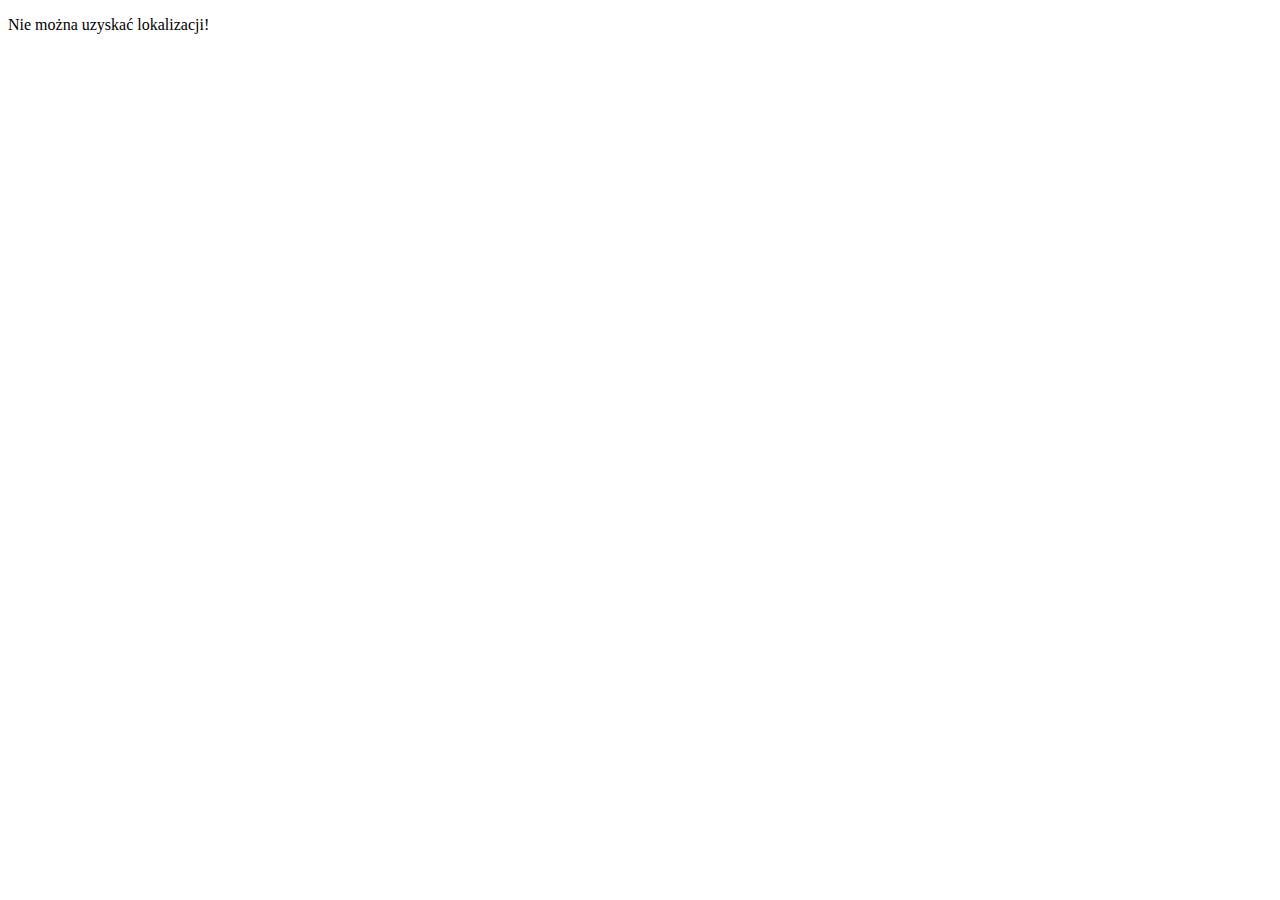
<file: index.html>
<!DOCTYPE html>
<html lang="pl">
<head>
      <meta charset="UTF-8">
      <meta name="viewport" content="width=device-width, initial-scale=1.0">
      <title>Pogoda</title>
</head>
<body>
      <p class="error-display"></p>
      <div>
            <div class="weather-card">
                  <p class="country-display"></p>
                  <h1 class="city-display"></h1>

                  <p class="temperature-display"></p>
                  <p class="perceived-temperature-display"></p>

                  <p class="weather-description-display"></p>

                  <p class="weather-icon-display"></p>

                  <p class="wind-speed-display"></p>
                  <p class="wind-direction-display"></p>

                  <p class="humidity-display"></p>

                  <p class="pressure-display"></p>

                  <p class="sunrise-display"></p>
                  <p class="sunset-display"></p>
            </div>
      </div>

      <script>
            const errorDisplay = document.querySelector(".error-display")
            const countryDisplay = document.querySelector(".country-display");
            const cityDisplay = document.querySelector(".city-display");
            const temperatureDisplay = document.querySelector(".temperature-display");
            const perceivedTemperatureDisplay = document.querySelector(".perceived-temperature-display");
            const weatherDescriptionDisplay = document.querySelector(".weather-description-display");
            const weatherIconDisplay = document.querySelector(".weather-icon-display");
            const windSpeedDisplay = document.querySelector(".wind-speed-display");
            const windDirectionDisplay = document.querySelector(".wind-direction-display");
            const humidityDisplay = document.querySelector(".humidity-display");
            const pressureDisplay = document.querySelector(".pressure-display");
            const sunriseDisplay = document.querySelector(".sunrise-display");
            const sunsetDisplay = document.querySelector(".sunset-display");

            const API_KEY = "da026bc4ff7d43ff0ec6daf8cce10987";



            function showError(error)
            {
                  errorDisplay.innerHTML = error;
            }

            async function getWeatherData(lat, lon)
            {
                  try
                  {
                        const response = await fetch(`https://api.openweathermap.org/data/2.5/weather?lat=${lat}&lon=${lon}&units=metric&lang=pl&appid=${API_KEY}`);

                        if(!response.ok)
                        {
                              throw new Error("Nie można wydobyć danych!");
                        }

                        const data = await response.json();

                        console.log(data);

                        countryDisplay.innerHTML = `Kraj: ${data.sys.country}`;
                        cityDisplay.innerHTML = `Miasto: ${data.name}`;
                        temperatureDisplay.innerHTML = `Temperatura: ${Math.round(data.main.temp)}°C`;
                        perceivedTemperatureDisplay.innerHTML = `Temperatura odczuwalna: ${Math.round(data.main.feels_like)}°C`;
                        weatherDescriptionDisplay.innerHTML = `Pogoda: ${data.weather[0].description}`;
                        switch(data.weather[0].main)
                        {
                              case "Clouds":
                                    weatherIconDisplay.innerHTML = "☁️";
                                    break;
                              case "Rain":
                                    weatherIconDisplay.innerHTML = "🌧️";
                                    break;
                              case "Clear":
                                    weatherIconDisplay.innerHTML = "☀️";
                                    break;
                              case "Thunderstorm":
                                    weatherIconDisplay.innerHTML = "⛈️";
                                    break;
                              case "Snow":
                                    weatherIconDisplay.innerHTML = "❄️";
                                    break;
                        }
                        windSpeedDisplay.innerHTML = `Prędkość wiatru: ${data.wind.speed} m/s`;
                        windDirectionDisplay.innerHTML = `Kierunek wiatru: ${data.wind.deg}°`;
                        humidityDisplay.innerHTML = `Wilgotność: ${data.main.humidity}%`;
                        pressureDisplay.innerHTML = `Ciśnienie: ${data.main.pressure}hPa`;
                        sunriseDisplay.innerHTML = `Wschód słonća: ${new Date(data.sys.sunrise * 1000).toLocaleTimeString("pl-PL", {hour: "2-digit", minute: "2-digit"})}`;
                        sunsetDisplay.innerHTML = `Zachód słońca: ${new Date(data.sys.sunset * 1000).toLocaleTimeString("pl-PL", {hour: "2-digit", minute: "2-digit"})}`;
                        
                  }
                  catch(error)
                  {
                        showError(error);
                  }
            }

            function getLocation()
            {
                  if(navigator.geolocation)
                  {
                        navigator.geolocation.getCurrentPosition(position => 
                              {
                                    const lat = position.coords.latitude;
                                    const lon = position.coords.longitude;
                                    getWeatherData(lat, lon);
                              }, error => 
                                    {
                                          showError("Nie można uzyskać lokalizacji!");
                                    }
                        )
                  }
                  else
                  {
                        showError("Twoja przeglądarka nie wspiera geolokalizacji!");
                  }
            }

            document.addEventListener("DOMContentLoaded", getLocation);

            
      </script>
</body>
</html>
</file>
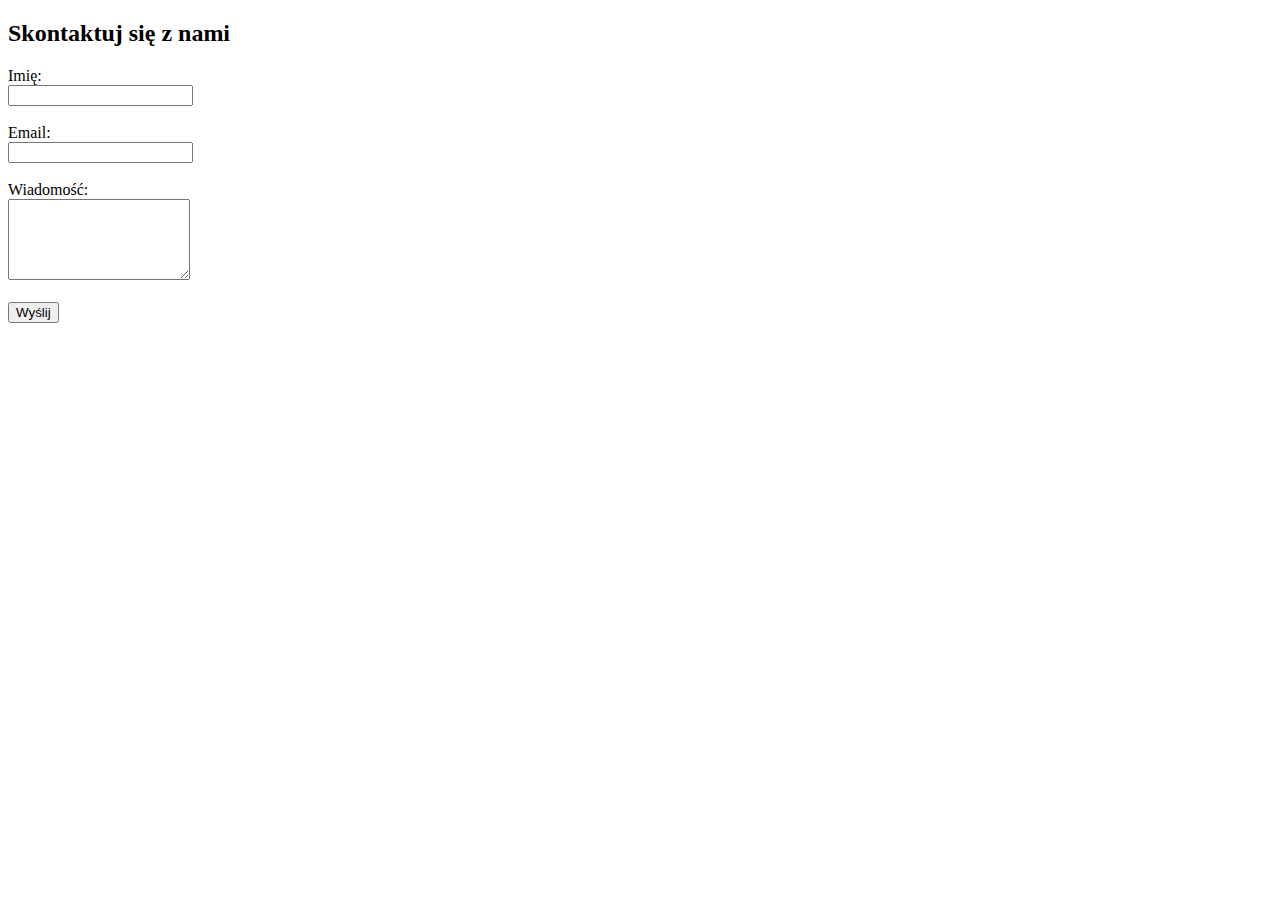
<file: kontakt.html>
<!DOCTYPE html>
<html lang="pl">
<head>
  <meta charset="UTF-8">
  <title>Formularz kontaktowy</title>
</head>
<body>
  <h2>Skontaktuj się z nami</h2>
  <form action="kontakt.php" method="POST">
    <label>Imię:<br>
      <input type="text" name="name" required>
    </label><br><br>

    <label>Email:<br>
      <input type="email" name="email" required>
    </label><br><br>

    <label>Wiadomość:<br>
      <textarea name="message" rows="5" required></textarea>
    </label><br><br>

    <button type="submit">Wyślij</button>
  </form>
</body>
</html>
</file>
